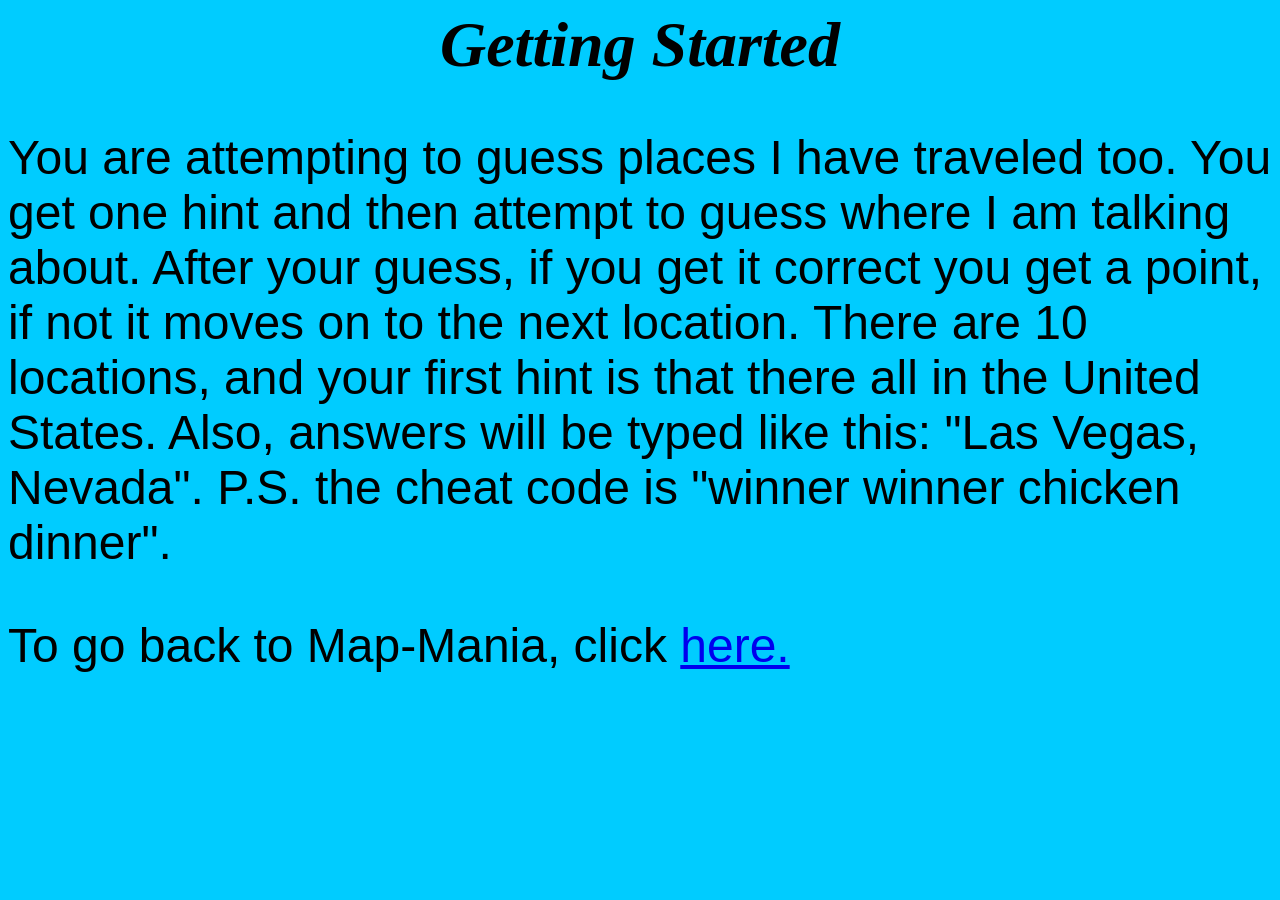
<file: second-page.html>
<!DOCTYPE html?
<html>
  <head>
      <meta charset="UTF=8">
      <link rel="stylesheet" type ="text/css" href="mystyle.css">
      <title>Getting Started</title>
  </head>

  <style>
    h1 {text-align: center;}
  </style>
  <body>
      <h1> Getting Started</h1>
<p> You are attempting to guess places I have traveled too. You get one hint and then attempt to guess where I am talking about. After your guess, 
    if you get it correct you get a point, if not it moves on to the next location. There are 10 locations, and your first hint is that there all in the United States. 
    Also, answers will be typed like this: "Las Vegas, Nevada". P.S. the cheat code is "winner winner chicken dinner". </p>

    <p>To go back to Map-Mania, click <a href= "index.html" > here.</a></p>


</body>
</file>
<file: mystyle.css>
h1{
  color: #000000;
  font-style:italic;
  font-size: 4em;
  font-family:serif;
  }

p{
  font-family: arial;
  font-size: 3em;
  color: #000000;
}


body {
background-color: #00ccff;
}
</file>
